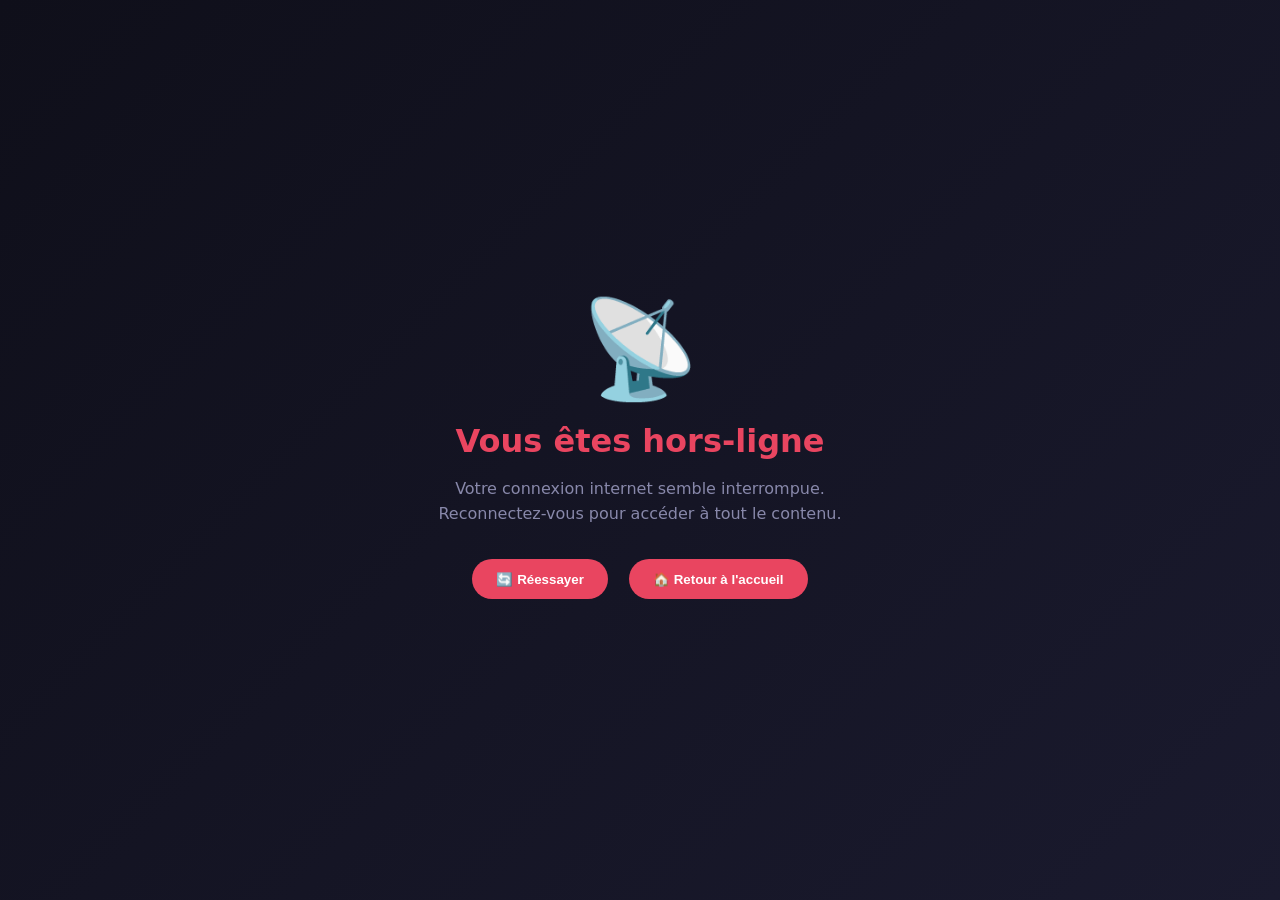
<file: offline.html>
<!DOCTYPE html>
<html lang="fr">
<head>
  <meta charset="UTF-8">
  <meta name="viewport" content="width=device-width, initial-scale=1.0">
  <title>Hors-ligne - Anime & Manga Info</title>
  <style>
    * {
      margin: 0;
      padding: 0;
      box-sizing: border-box;
    }
    
    body {
      font-family: 'Segoe UI', system-ui, sans-serif;
      background: linear-gradient(135deg, #0f0f1a, #1a1a2e);
      color: #f0f0f0;
      min-height: 100vh;
      display: flex;
      align-items: center;
      justify-content: center;
      text-align: center;
    }
    
    .offline-container {
      padding: 2rem;
      max-width: 500px;
    }
    
    .offline-icon {
      font-size: 6rem;
      margin-bottom: 1rem;
    }
    
    h1 {
      font-size: 2rem;
      margin-bottom: 1rem;
      color: #e94560;
    }
    
    p {
      color: #8888aa;
      margin-bottom: 1.5rem;
      line-height: 1.6;
    }
    
    button {
      padding: 0.8rem 1.5rem;
      background: #e94560;
      border: none;
      border-radius: 40px;
      color: white;
      font-weight: bold;
      cursor: pointer;
      margin: 0.5rem;
      transition: all 0.2s;
    }
    
    button:hover {
      background: #c72e48;
      transform: translateY(-2px);
    }
  </style>
</head>
<body>
  <div class="offline-container">
    <div class="offline-icon">📡</div>
    <h1>Vous êtes hors-ligne</h1>
    <p>
      Votre connexion internet semble interrompue.<br>
      Reconnectez-vous pour accéder à tout le contenu.
    </p>
    <button onclick="location.reload()">🔄 Réessayer</button>
    <button onclick="window.location.href='/'">🏠 Retour à l'accueil</button>
  </div>
</body>
</html>
</file>
